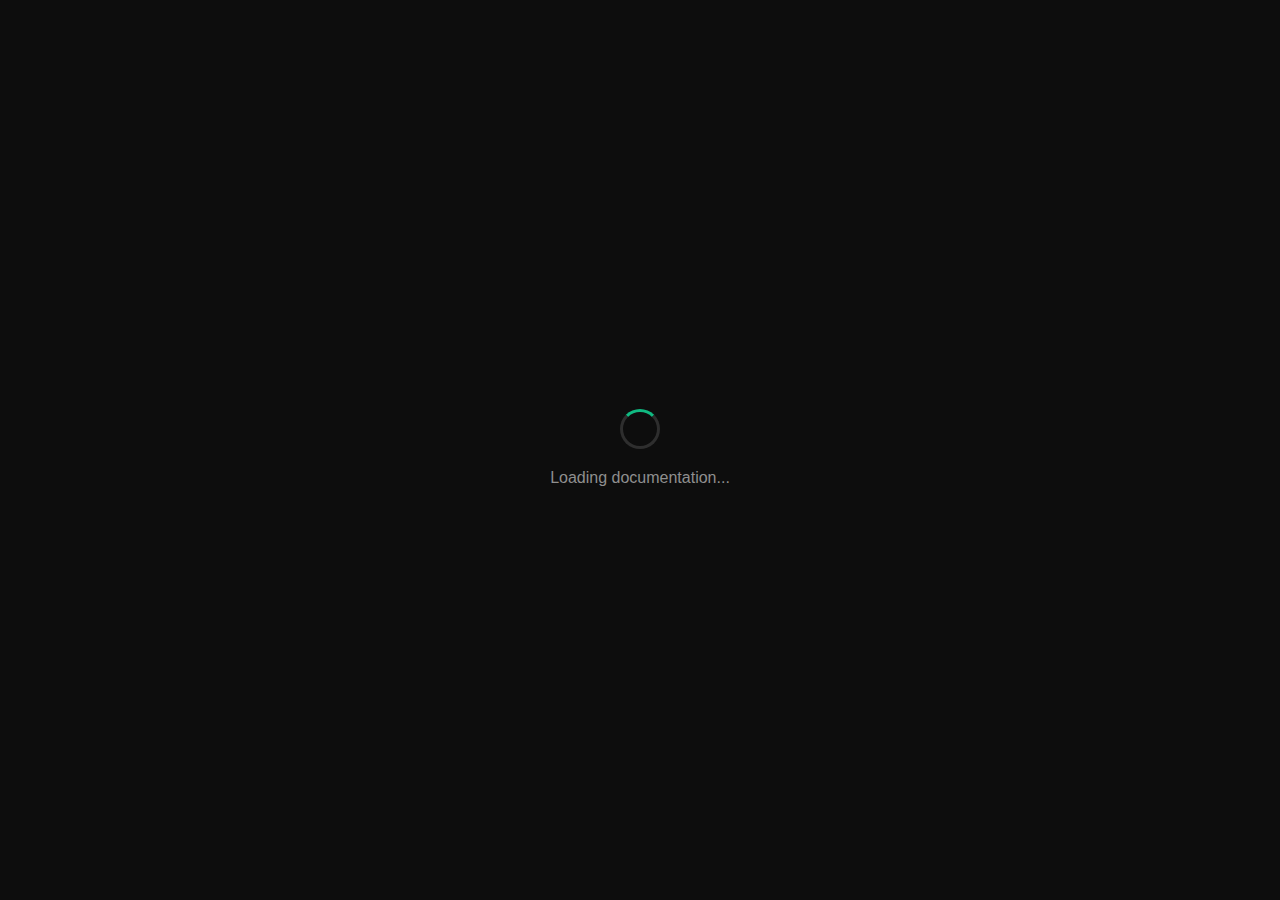
<file: templates/arcane_jaspr_docs/web/index.html>
<!DOCTYPE html>
<html lang="en">
<head>
  <meta charset="UTF-8">
  <meta name="viewport" content="width=device-width, initial-scale=1.0">
  <title>Arcane Jaspr Docs</title>
  <link rel="icon" type="image/x-icon" href="favicon.ico">
  <link rel="stylesheet" href="styles.css">
</head>
<body>
  <div id="loading">
    <div class="loader"></div>
    <p>Loading documentation...</p>
  </div>
</body>
</html>
</file>
<file: templates/arcane_jaspr_docs/web/styles.css>
/* Base styles */
* {
  margin: 0;
  padding: 0;
  box-sizing: border-box;
}

html {
  font-family: -apple-system, BlinkMacSystemFont, 'Segoe UI', Roboto, Oxygen, Ubuntu, sans-serif;
  font-size: 16px;
  line-height: 1.6;
  scroll-behavior: smooth;
}

body {
  min-height: 100vh;
  background-color: var(--arcane-bg, #0d0d0d);
  color: var(--arcane-text, #ededed);
}

/* Loading screen */
#loading {
  position: fixed;
  inset: 0;
  display: flex;
  flex-direction: column;
  align-items: center;
  justify-content: center;
  background-color: var(--arcane-bg, #0d0d0d);
  color: var(--arcane-text-muted, #8f8f8f);
  z-index: 9999;
}

.loader {
  width: 40px;
  height: 40px;
  border: 3px solid var(--arcane-border, #2e2e2e);
  border-top-color: var(--arcane-accent, #10b981);
  border-radius: 50%;
  animation: spin 1s linear infinite;
  margin-bottom: 16px;
}

@keyframes spin {
  to { transform: rotate(360deg); }
}

/* Prose styles for markdown content */
.prose {
  max-width: 65ch;
}

.prose h1,
.prose h2,
.prose h3,
.prose h4,
.prose h5,
.prose h6 {
  color: var(--arcane-text, #ededed);
  font-weight: 600;
  line-height: 1.25;
  margin-top: 2rem;
  margin-bottom: 1rem;
}

.prose h1 { font-size: 2.25rem; margin-top: 0; }
.prose h2 { font-size: 1.5rem; border-bottom: 1px solid var(--arcane-border, #2e2e2e); padding-bottom: 0.5rem; }
.prose h3 { font-size: 1.25rem; }
.prose h4 { font-size: 1rem; }

.prose p {
  margin-bottom: 1rem;
  color: var(--arcane-text, #ededed);
}

.prose a {
  color: var(--arcane-accent, #10b981);
  text-decoration: none;
  transition: color 0.15s ease;
}

.prose a:hover {
  color: var(--arcane-accent-hover, #059669);
  text-decoration: underline;
}

.prose strong {
  font-weight: 600;
  color: var(--arcane-text, #ededed);
}

.prose em {
  font-style: italic;
}

.prose ul,
.prose ol {
  margin-bottom: 1rem;
  padding-left: 1.5rem;
}

.prose li {
  margin-bottom: 0.25rem;
}

.prose li::marker {
  color: var(--arcane-text-muted, #8f8f8f);
}

.prose blockquote {
  border-left: 4px solid var(--arcane-accent, #10b981);
  padding-left: 1rem;
  margin: 1rem 0;
  color: var(--arcane-text-muted, #8f8f8f);
  font-style: italic;
}

.prose pre {
  background-color: var(--arcane-surface, #1c1c1c);
  border: 1px solid var(--arcane-border, #2e2e2e);
  border-radius: 6px;
  padding: 1rem;
  overflow-x: auto;
  margin: 1rem 0;
}

.prose code {
  font-family: 'SF Mono', 'Fira Code', 'JetBrains Mono', Consolas, monospace;
  font-size: 0.875rem;
}

.prose :not(pre) > code {
  background-color: var(--arcane-surface, #1c1c1c);
  padding: 0.125rem 0.375rem;
  border-radius: 4px;
  color: var(--arcane-accent, #10b981);
}

.prose hr {
  border: none;
  border-top: 1px solid var(--arcane-border, #2e2e2e);
  margin: 2rem 0;
}

.prose table {
  width: 100%;
  border-collapse: collapse;
  margin: 1rem 0;
}

.prose th,
.prose td {
  border: 1px solid var(--arcane-border, #2e2e2e);
  padding: 0.75rem;
  text-align: left;
}

.prose th {
  background-color: var(--arcane-surface, #1c1c1c);
  font-weight: 600;
}

.prose img {
  max-width: 100%;
  height: auto;
  border-radius: 6px;
}

/* Heading anchors */
.prose h1 a,
.prose h2 a,
.prose h3 a,
.prose h4 a,
.prose h5 a,
.prose h6 a {
  color: inherit;
  text-decoration: none;
}

.prose h1:hover .anchor-link,
.prose h2:hover .anchor-link,
.prose h3:hover .anchor-link {
  opacity: 1;
}

.anchor-link {
  opacity: 0;
  margin-left: 0.5rem;
  color: var(--arcane-text-muted, #8f8f8f);
  transition: opacity 0.15s ease;
}

/* Selection */
::selection {
  background-color: var(--arcane-accent-muted, rgba(16, 185, 129, 0.2));
}

/* Scrollbar */
::-webkit-scrollbar {
  width: 8px;
  height: 8px;
}

::-webkit-scrollbar-track {
  background: var(--arcane-bg-alt, #171717);
}

::-webkit-scrollbar-thumb {
  background: var(--arcane-border, #2e2e2e);
  border-radius: 4px;
}

::-webkit-scrollbar-thumb:hover {
  background: var(--arcane-text-muted, #8f8f8f);
}
</file>
